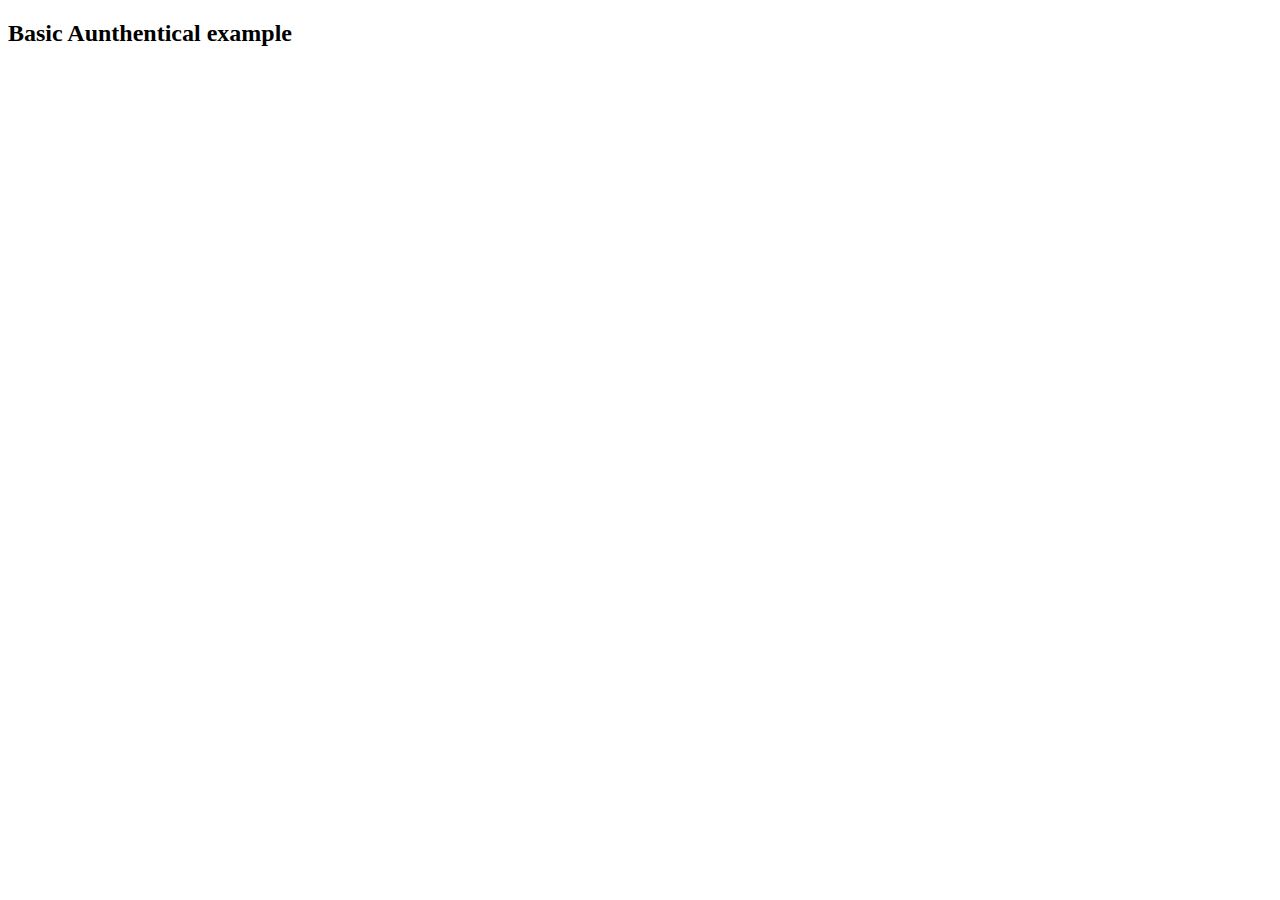
<file: index.html>
<!DOCTYPE HTML>
<html ng-app="basicHttpAuthentication">
<head>
    <title>Angular basic Authentication</title>
    <link rel="stylesheet" href="modules/authentication/css/auth.css">
   </head>
<body >
    <h2>Basic Aunthentical example</h2>
    <div ng-view></div>
    <script src="https://code.angularjs.org/1.2.20/angular.js"></script>
    <script src="https://code.angularjs.org/1.2.20/angular-route.js"></script>
    <script src="https://code.angularjs.org/1.2.13/angular-cookies.js"></script>
    <script src="scripts/app.js"></script>
    <script src="modules/authentication/services.js"></script>
    <script src="modules/authentication/controller.js"></script>
    <script src="modules/home/controller.js"></script>
</body>
</html>
</file>
<file: modules/authentication/css/auth.css>
.defaultPasswordCls{
    width: 40%;
    background-color: blue;
    border: 1px solid black;
    font-family: serif;
    border-radius: 5px;
    text-align: center;
    font-weight: 400;
    color: white;
}
p{
margin: 0;
}
.textBoxClass{
    float: left;
    margin-right: 10px;
}
</file>
